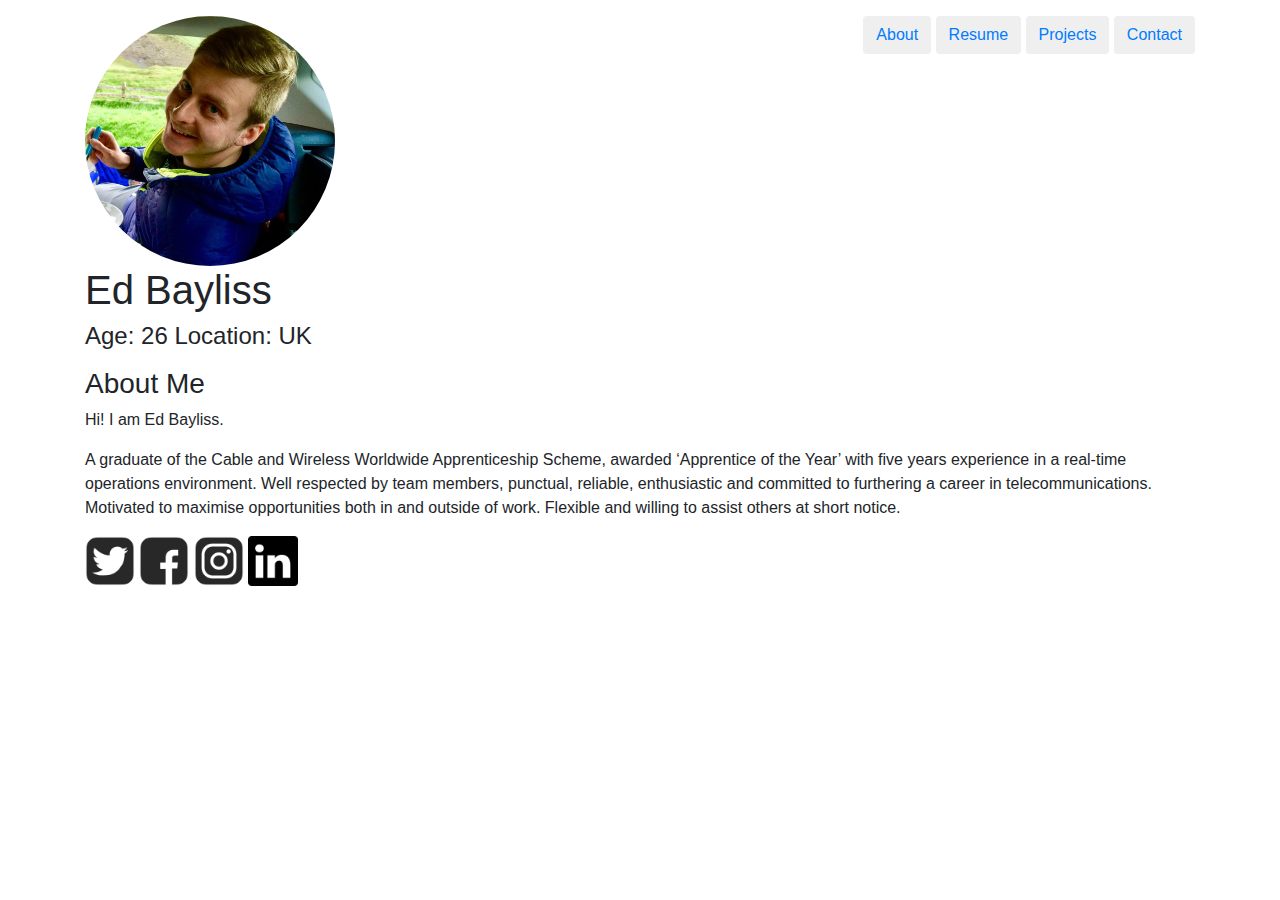
<file: pset5/homepage/index.html>
<!DOCTYPE html>

<html lang="en">
    <head>
        <link href="https://stackpath.bootstrapcdn.com/bootstrap/4.1.3/css/bootstrap.min.css" rel="stylesheet">
        <link href="styles.css" rel="stylesheet">
        <title>Ed Bayliss - About</title>
    </head>
    <body>
        <div class="container">
            <header>
                <nav style="float: right">
                    <button class="btn"><a href="index.html">About</a></button>
                    <button class="btn"><a href="resume.html">Resume</a></button>
                    <button class="btn"><a href="projects.html">Projects</a></button>
                    <button class="btn"><a href="contact.html">Contact</a></button>
                </nav>
                <p></p>
                <p></p>
                <img src="profile.jpg" alt="Profile Picture" class="profile">
                <h1 id="name-title">Ed Bayliss</h1>
                <h4 id="age-title">Age: 26 Location: UK</h4>
                <p></p>
                <p></p>
            </header>
            
            <section>
                <h3 class="add-margin">About Me</h3>
                    <p>Hi! I am Ed Bayliss.</p>
                    <p>A graduate of the Cable and Wireless Worldwide Apprenticeship Scheme, awarded ‘Apprentice of the Year’ with five years experience in a real-time operations environment. Well respected by team members, punctual, reliable, enthusiastic and committed to furthering a career in telecommunications. Motivated to maximise opportunities both in and outside of work. Flexible and willing to assist others at short notice.</p>

            </section>
            <footer>
                <a href="https://twitter.com/EDB4YLI55" target="_blank"><img class="social-icons" src="./icons/twitter.png" alt="twitter icon"></a>
                <a href="https://www.facebook.com/profile.php?id=1567417781" target="_blank"><img class="social-icons" src="./icons/facebook.png" alt="facebook icon"></a>
                <a href="https://www.instagram.com/edb4yli55/?hl=en" target="_blank"><img class="social-icons" src="./icons/instagram.png" alt="instagram icon"></a>
                <a href="https://uk.linkedin.com/in/ed-bayliss-a232334b" target="_blank"><img class="social-icons" src="./icons/linkedin.png" alt="linkedin icon"></a>
              </footer>
        </div>
    </body>
</html>
</file>
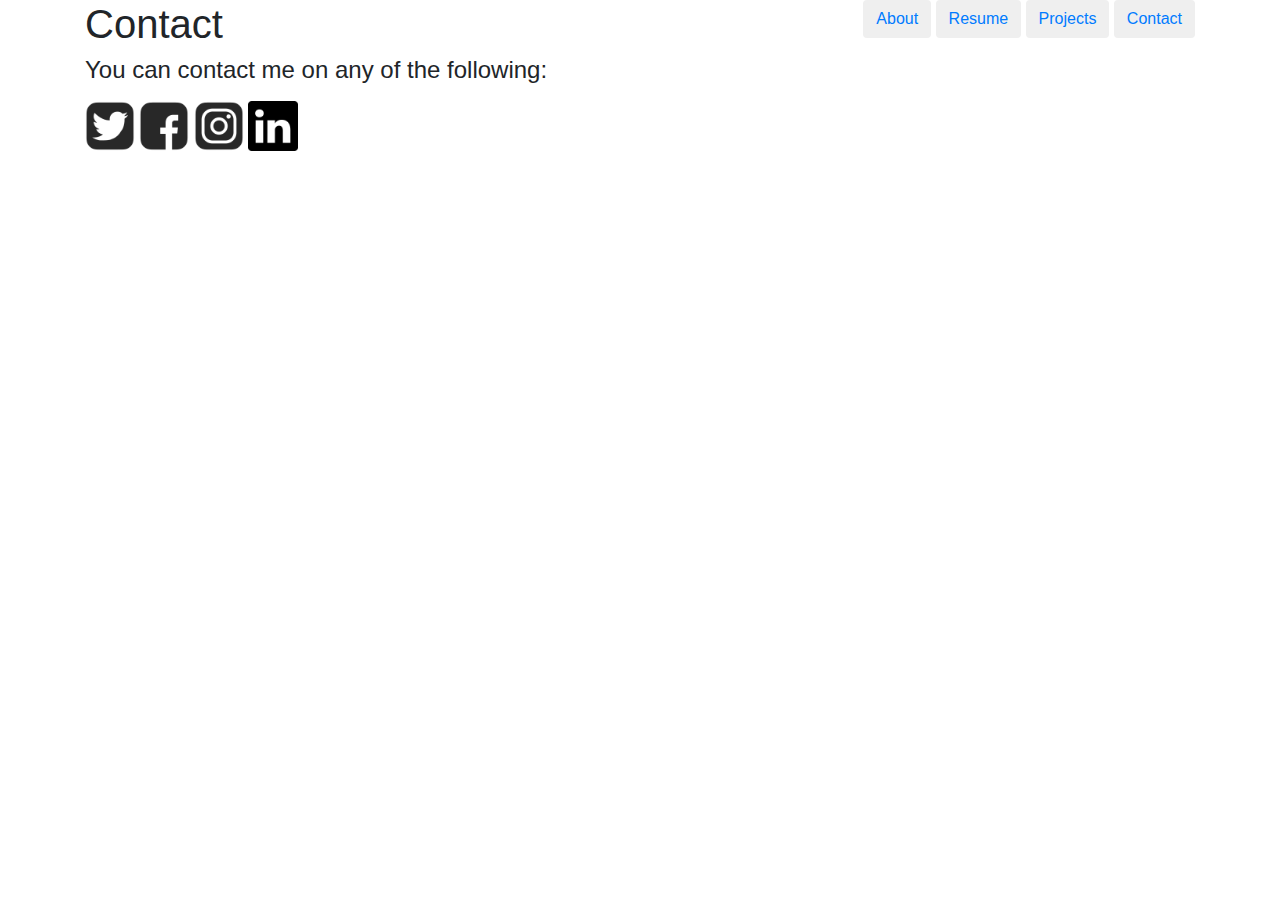
<file: pset5/homepage/contact.html>
<html lang="en">
    <head>
        <link href="https://stackpath.bootstrapcdn.com/bootstrap/4.1.3/css/bootstrap.min.css" rel="stylesheet">
        <link href="styles.css" rel="stylesheet">
        <title>Ed Bayliss - Contact</title>
    </head>
    <body>
        <div class="container">
            <header>
                <nav style="float: right">
                    <button class="btn"><a href="index.html">About</a></button>
                    <button class="btn"><a href="resume.html">Resume</a></button>
                    <button class="btn"><a href="projects.html">Projects</a></button>
                    <button class="btn"><a href="contact.html">Contact</a></button>
                </nav>

                <h1 id="name-title">Contact</h1>
                <h4 id="age-title">You can contact me on any of the following:</h4>
                <p></p>
                <p></p>
            </header>
            <footer>
                <a href="https://twitter.com/EDB4YLI55" target="_blank"><img class="social-icons" src="./icons/twitter.png" alt="twitter icon"></a>
                <a href="https://www.facebook.com/profile.php?id=1567417781" target="_blank"><img class="social-icons" src="./icons/facebook.png" alt="facebook icon"></a>
                <a href="https://www.instagram.com/edb4yli55/?hl=en" target="_blank"><img class="social-icons" src="./icons/instagram.png" alt="instagram icon"></a>
                <a href="https://uk.linkedin.com/in/ed-bayliss-a232334b" target="_blank"><img class="social-icons" src="./icons/linkedin.png" alt="linkedin icon"></a>
              </footer>
        </div>
    </body>
</html>
</file>
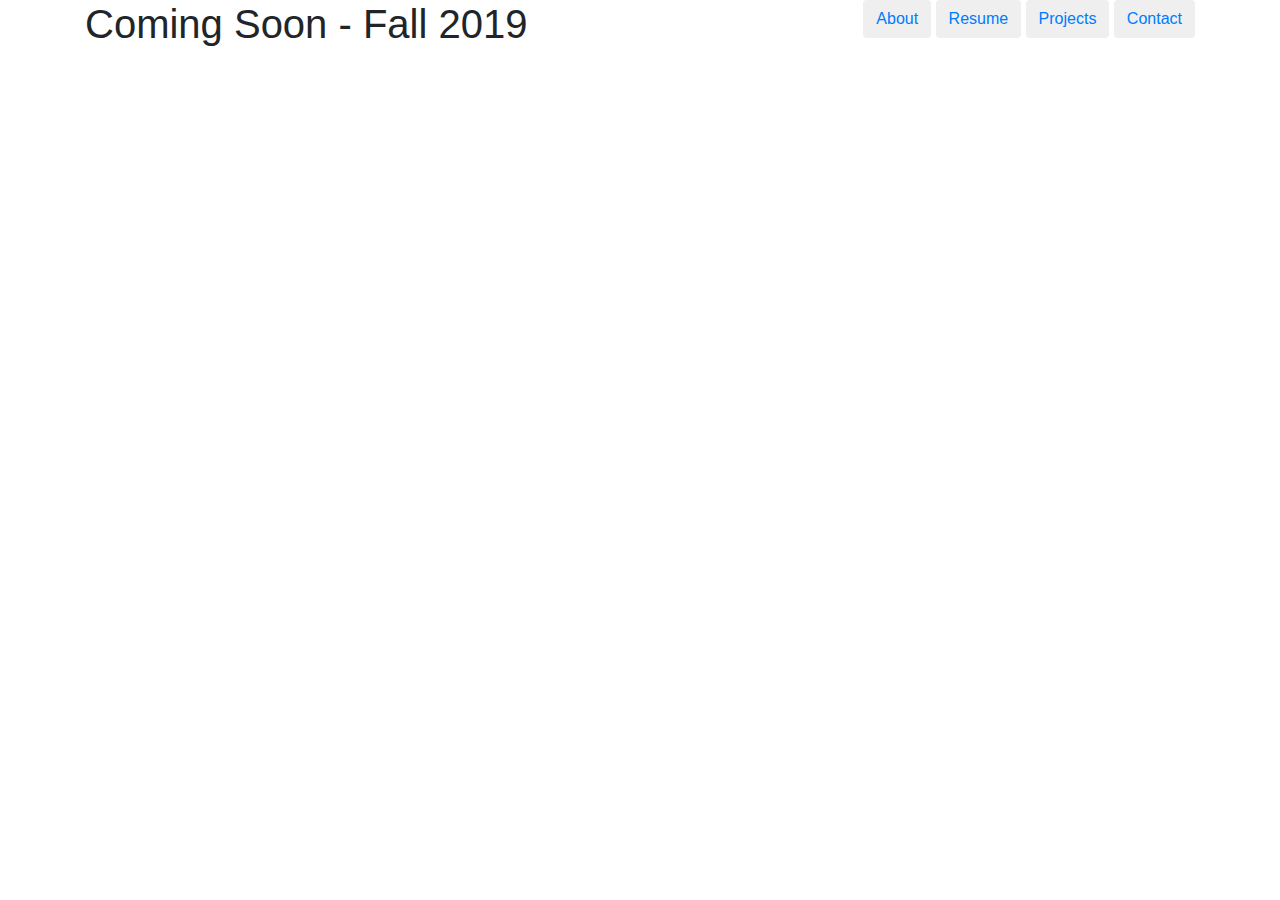
<file: pset5/homepage/projects.html>
<html lang="en">
    <head>
        <link href="https://stackpath.bootstrapcdn.com/bootstrap/4.1.3/css/bootstrap.min.css" rel="stylesheet">
        <link href="styles.css" rel="stylesheet">
        <title>Ed Bayliss - Projects</title>
    </head>
    <body>
        <div class="container">
            <header>
                <nav style="float: right">
                    <button class="btn"><a href="index.html">About</a></button>
                    <button class="btn"><a href="resume.html">Resume</a></button>
                    <button class="btn"><a href="projects.html">Projects</a></button>
                    <button class="btn"><a href="contact.html">Contact</a></button>
                </nav>

                <h1 id="name-title">Coming Soon - Fall 2019</h1>
                <p></p>
                <p></p>
            </header>
        </div>
    </body>
</html>
</file>
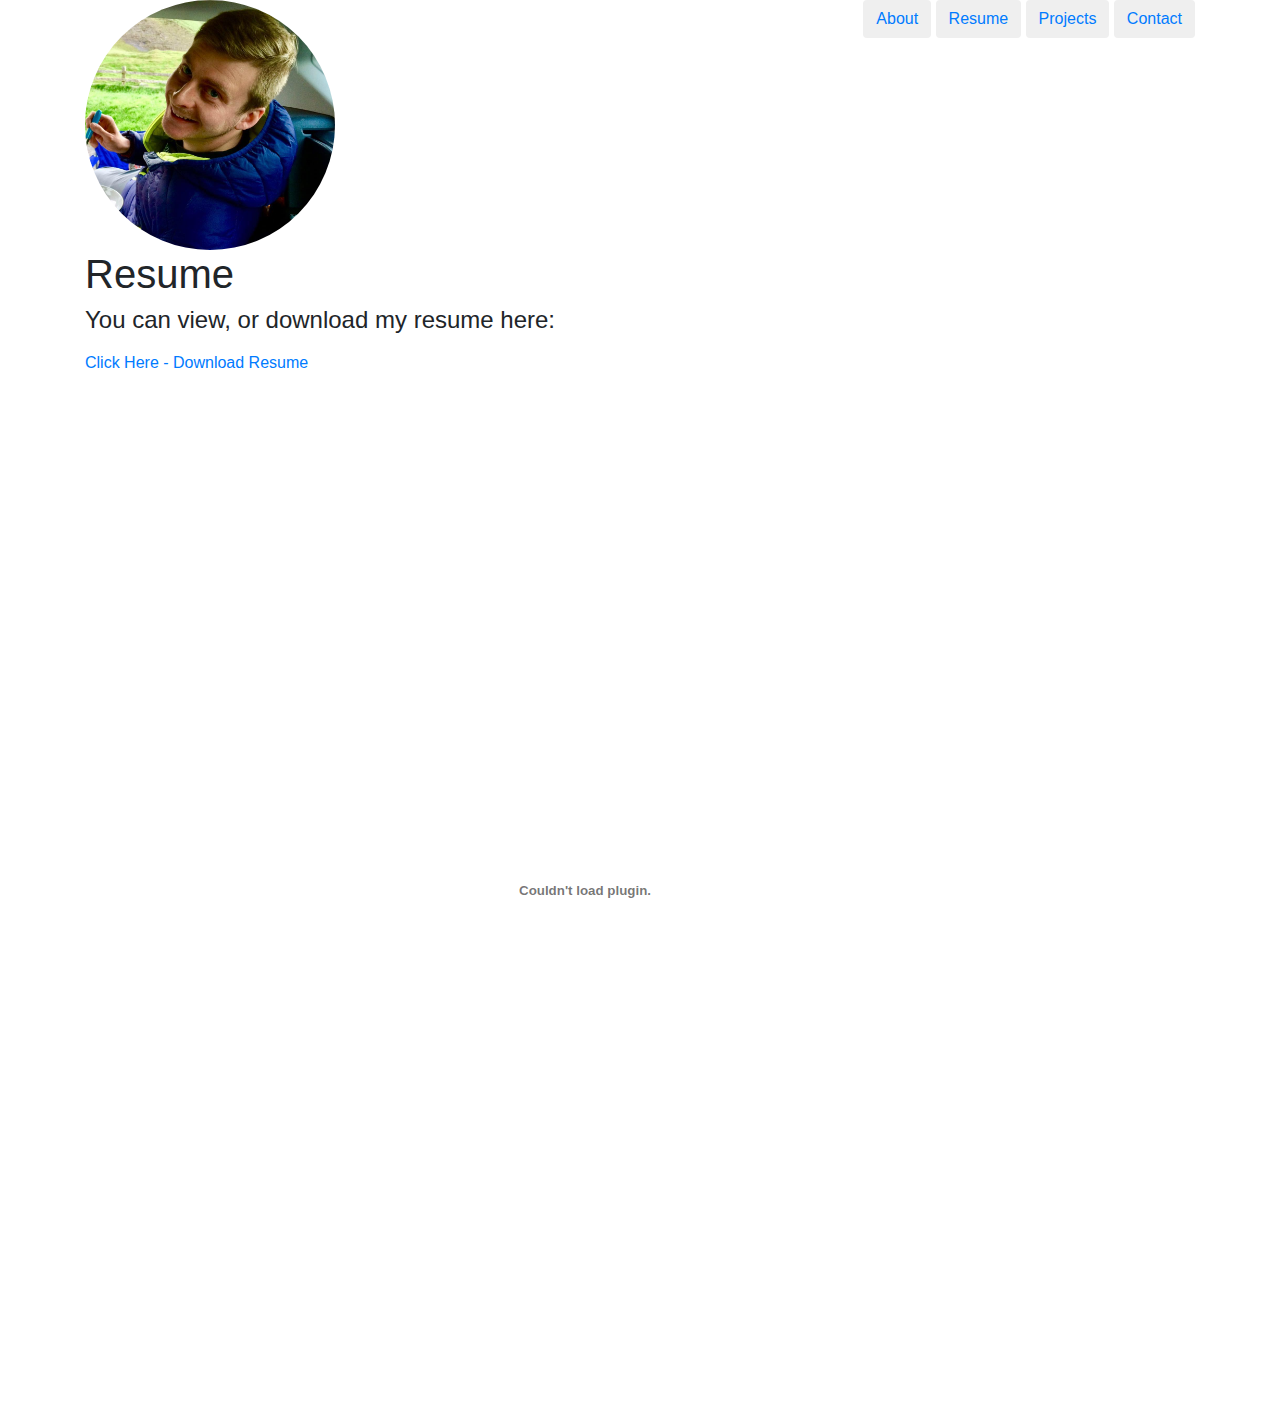
<file: pset5/homepage/resume.html>
<html lang="en">
    <head>
        <link href="https://stackpath.bootstrapcdn.com/bootstrap/4.1.3/css/bootstrap.min.css" rel="stylesheet">
        <link href="styles.css" rel="stylesheet">
        <title>Ed Bayliss - Resume</title>
    </head>
    <body>
        <div class="container">
            <header>
                <nav style="float: right">
                    <button class="btn"><a href="index.html">About</a></button>
                    <button class="btn"><a href="resume.html">Resume</a></button>
                    <button class="btn"><a href="projects.html">Projects</a></button>
                    <button class="btn"><a href="contact.html">Contact</a></button>
                </nav>
                <img src="profile.jpg" alt="Profile Picture" class="profile">
                <h1 id="name-title">Resume</h1>
                <h4 id="age-title">You can view, or download my resume here:</h4>
                <p></p>
                <a href="resume.pdf" download="resume.pdf" style=download>Click Here - Download Resume</a>
                <p></p>
                <embed src="resume.pdf" width="1000" height="1000" type="application/pdf">
                <p></p>
            </header>
        </div>
    </body>
</html>
</file>
<file: pset5/homepage/styles.css>
.profile {
  vertical-align: center;
  width: 250px;
  height: 250px;
  border-radius: 50%;
}
h1 {
    text-align: left;
}
h4 {
    text-align: left;
}
.social-icons {
    width:; 50px;
    height: 50px;
}
.downloads {
    text-align: center;
}
</file>
